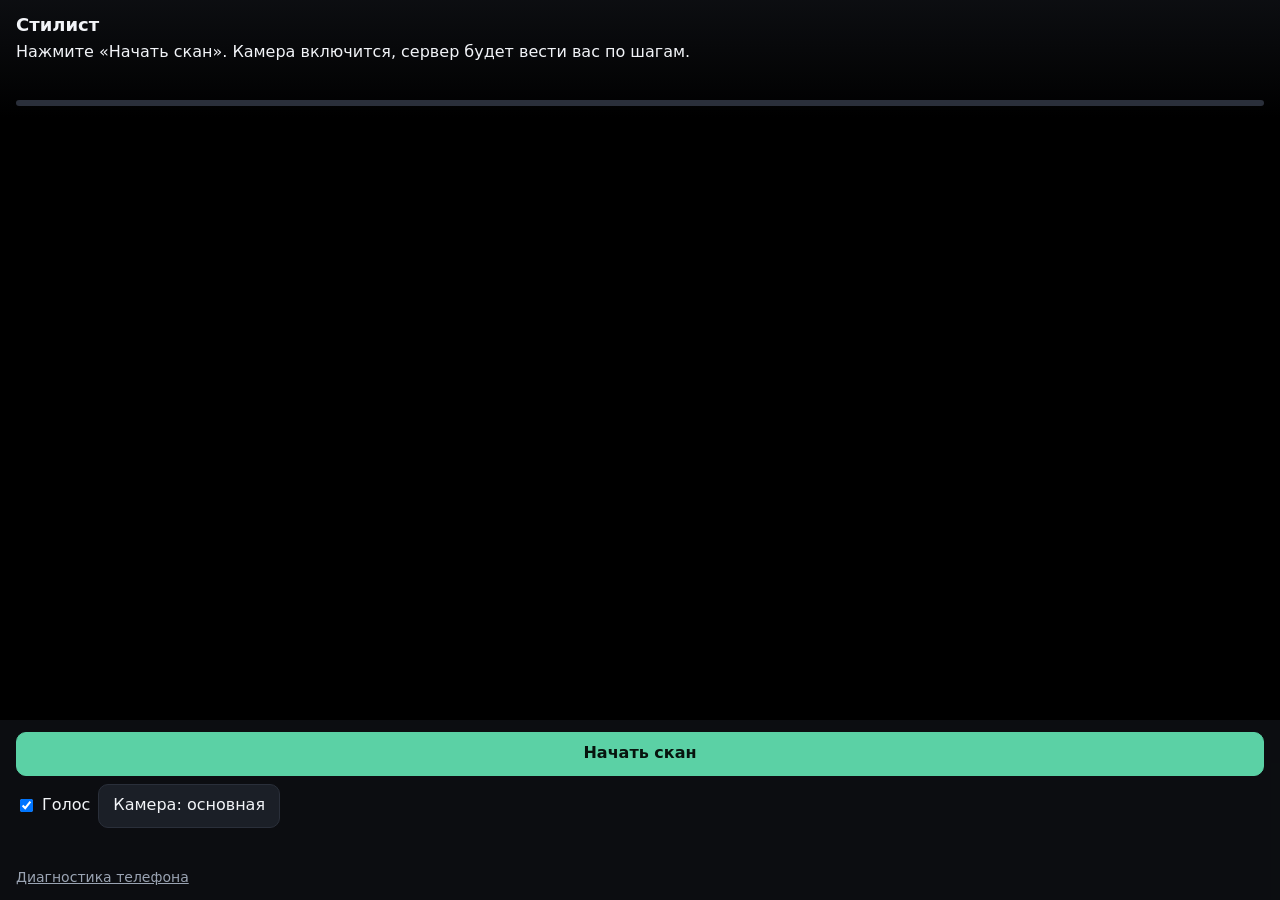
<file: web/index.html>
<!doctype html>
<html lang="ru">
<head>
<meta charset="utf-8">
<meta name="viewport" content="width=device-width, initial-scale=1, viewport-fit=cover">
<meta name="apple-mobile-web-app-capable" content="yes">
<meta name="mobile-web-app-capable" content="yes">
<meta name="theme-color" content="#0f1115">
<title>Стилист</title>
<link rel="stylesheet" href="style.css">
</head>
<body>
<main id="app">
  <video id="video" playsinline muted autoplay></video>

  <section id="overlay" aria-live="polite">
    <div id="step-title">Стилист</div>
    <div id="step-text">Нажмите «Начать скан». Камера включится, сервер будет вести вас по шагам.</div>
    <div id="hint"></div>
    <div id="meter"><div id="meter-fill"></div></div>
  </section>

  <section id="panel">
    <button id="start" class="primary">Начать скан</button>
    <div class="row">
      <label class="toggle"><input type="checkbox" id="voice" checked> Голос</label>
      <button id="flip">Камера: основная</button>
    </div>
    <div class="row">
      <button id="force" hidden>Снять сейчас</button>
      <button id="skip" hidden>Пропустить шаг</button>
    </div>
    <div id="status"></div>
    <a href="diag.html">Диагностика телефона</a>
  </section>
</main>
<script type="module" src="app.js"></script>
</body>
</html>
</file>
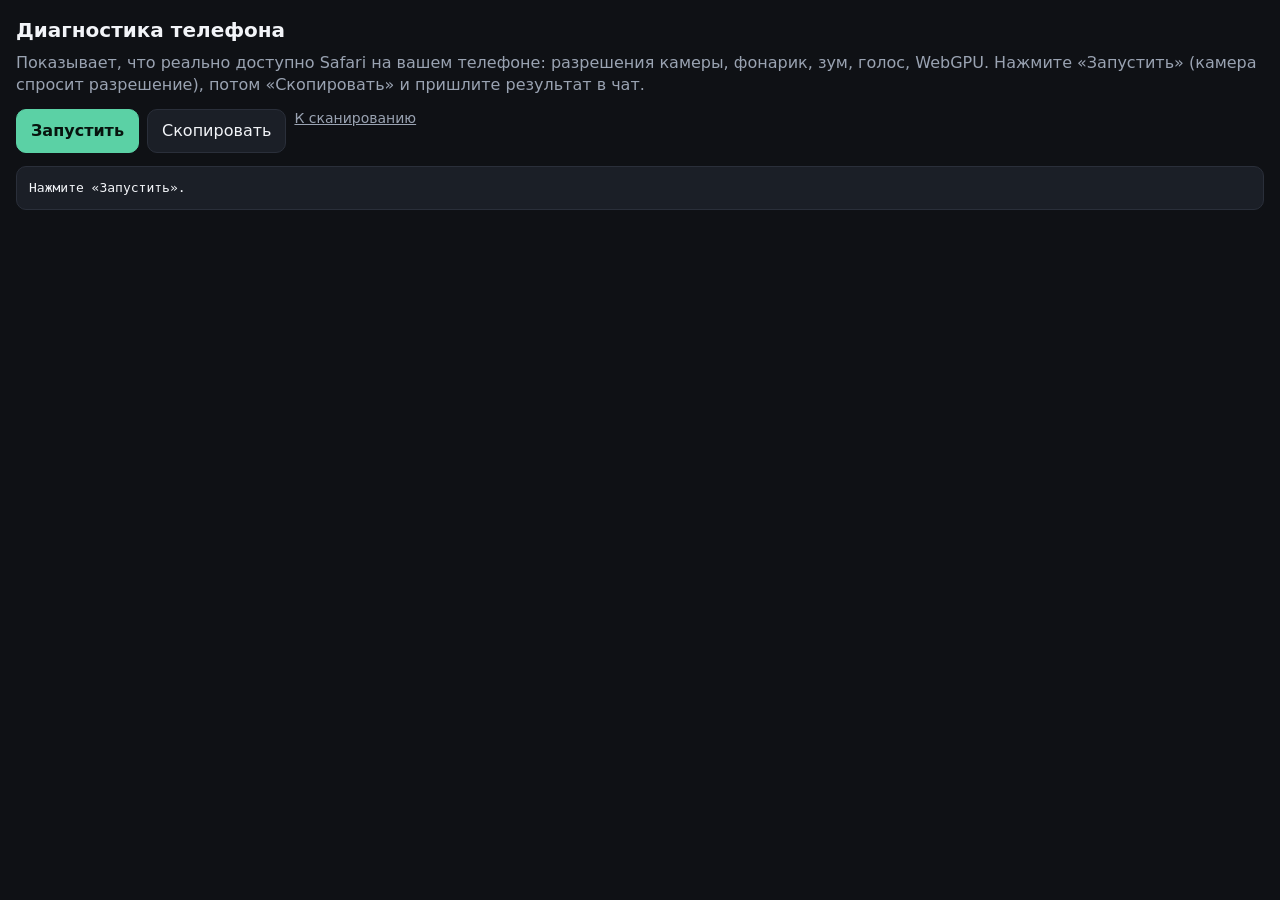
<file: web/diag.html>
<!doctype html>
<html lang="ru">
<head>
<meta charset="utf-8">
<meta name="viewport" content="width=device-width, initial-scale=1, viewport-fit=cover">
<title>Диагностика телефона</title>
<link rel="stylesheet" href="style.css">
<style>
  body { overflow: auto; padding: 16px; }
  pre { white-space: pre-wrap; word-break: break-word; background: #1b1f27; border: 1px solid var(--line); border-radius: 10px; padding: 12px; font-size: 13px; }
  .actions { display: flex; gap: 8px; flex-wrap: wrap; margin: 12px 0; }
</style>
</head>
<body>
<h1 style="font-size:20px;margin:0 0 8px">Диагностика телефона</h1>
<p style="color:var(--muted);margin:0">Показывает, что реально доступно Safari на вашем телефоне: разрешения камеры, фонарик, зум, голос, WebGPU. Нажмите «Запустить» (камера спросит разрешение), потом «Скопировать» и пришлите результат в чат.</p>
<div class="actions">
  <button id="run" class="primary">Запустить</button>
  <button id="copy">Скопировать</button>
  <a href="./">К сканированию</a>
</div>
<pre id="out">Нажмите «Запустить».</pre>
<script type="module" src="diag.js"></script>
</body>
</html>
</file>
<file: web/style.css>
:root {
  --bg: #0f1115;
  --panel: rgba(15, 17, 21, 0.82);
  --text: #f2f4f8;
  --muted: #9aa3b2;
  --accent: #5bd1a5;
  --warn: #ffb454;
  --line: #2a2f3a;
  --gutter: 16px;
}

* { box-sizing: border-box; }

html, body {
  margin: 0;
  height: 100%;
  background: var(--bg);
  color: var(--text);
  font: 16px/1.4 -apple-system, system-ui, "Segoe UI", sans-serif;
}

#app { position: relative; height: 100dvh; overflow: hidden; }

#video {
  position: absolute;
  inset: 0;
  width: 100%;
  height: 100%;
  object-fit: cover;
  background: #000;
}
#video.mirrored { transform: scaleX(-1); }

#overlay {
  position: absolute;
  top: 0; left: 0; right: 0;
  padding: calc(env(safe-area-inset-top) + 12px) var(--gutter) 12px;
  background: linear-gradient(var(--panel), transparent);
}
#step-title { font-weight: 600; font-size: 18px; }
#step-text { color: var(--text); margin-top: 4px; }
#hint { color: var(--warn); margin-top: 6px; min-height: 1.4em; font-weight: 600; }
#meter { height: 6px; background: var(--line); border-radius: 3px; margin-top: 8px; overflow: hidden; }
#meter-fill { height: 100%; width: 0; background: var(--accent); transition: width 0.15s; }

#panel {
  position: absolute;
  left: 0; right: 0; bottom: 0;
  padding: 12px var(--gutter) calc(env(safe-area-inset-bottom) + 12px);
  background: var(--panel);
  display: grid;
  gap: 8px;
}
.row { display: flex; gap: 8px; flex-wrap: wrap; align-items: center; }

button {
  min-height: 44px;
  padding: 0 14px;
  border: 1px solid var(--line);
  border-radius: 10px;
  background: #1b1f27;
  color: var(--text);
  font: inherit;
}
button.primary { background: var(--accent); color: #07140e; border-color: var(--accent); font-weight: 600; }
button:disabled { opacity: 0.45; }
button[hidden] { display: none; }
.toggle { display: flex; align-items: center; gap: 6px; min-height: 44px; }
#status { color: var(--muted); font-size: 14px; min-height: 1.2em; }
a { color: var(--muted); font-size: 14px; }
</file>
